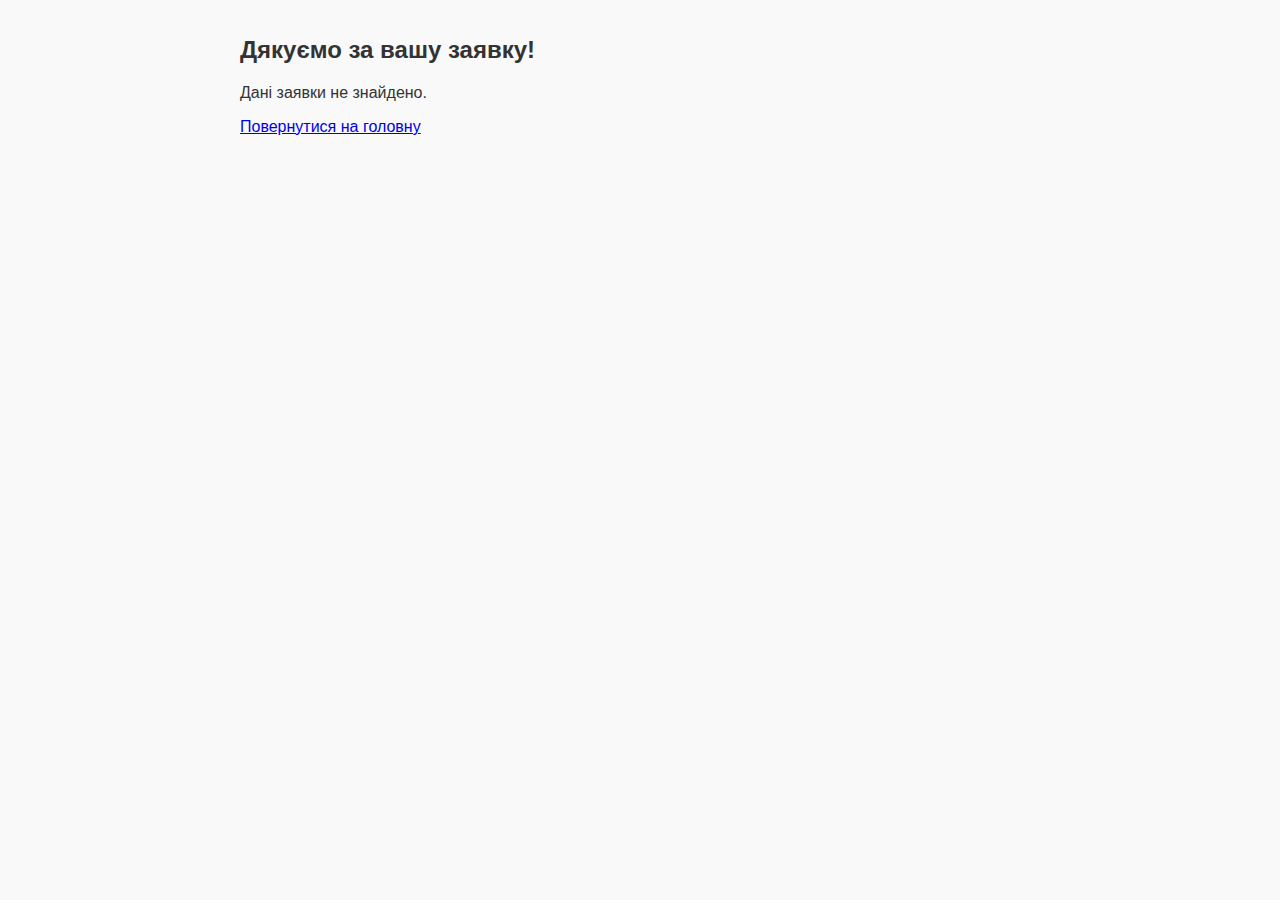
<file: confirmation.html>
<!DOCTYPE html>
<html lang="uk">
<head>
  <meta charset="UTF-8">
  <title>Підтвердження заявки</title>
  <meta name="viewport" content="width=device-width, initial-scale=1.0">
  <link rel="stylesheet" href="style.css">
</head>
<body>
  <div class="container">
    <h2>Дякуємо за вашу заявку!</h2>
    <div id="applicationData">
      <!-- Дані заявки будуть підставлені скриптом -->
    </div>
    <a href="index.html" class="button">Повернутися на головну</a>
  </div>
  <script src="confirmation.js"></script>
  <script src="sendExcel.js"></script>
</body>
</html>
</file>
<file: style.css>
/* Приховати поле фактичного місця проживання, якщо чекбокс активний */
.hidden {
  display: none !important;
}
:root {
  --brand-green: #00563f;
  --brand-dark: #004a33;
  --bg-light: #f9f9f9;
  --form-bg: #ffffff;
  --form-accent-bg: #f0fdf8;
  --text-color: #333333;
  --gap: 16px;
}

* {
  box-sizing: border-box;
}

body {
  margin: 0;
  padding: var(--gap);
  font-family: Arial, sans-serif;
  background-color: var(--bg-light);
  color: var(--text-color);
}

.container {
  max-width: 800px;
  margin: 0 auto;
}

h1 {
  text-align: center;
  color: var(--brand-green);
  margin-bottom: var(--gap);
}

form {
  background-color: var(--form-bg);
  padding: calc(var(--gap) * 1.5);
  border-radius: 8px;
  box-shadow: 0 2px 8px rgba(0,0,0,0.1);
}

form fieldset {
  border: none;
  margin: 0;
  padding: 0;
}

legend {
  font-size: 1.4em;
  font-weight: bold;
  margin-bottom: var(--gap);
  color: var(--brand-green);
}

/* ����������� ����� ���� */
.form-group {
  display: flex;
  flex-direction: column;
  margin-bottom: var(--gap);
}

/* ������������� ����������� ��� �������� */
.form-group.checkbox-inline {
  flex-direction: row;
  align-items: center;
}
.form-group.checkbox-inline label {
  margin: 0 0 0 8px;
}

/* ����������� ������ ������ ��� workPlaceGroup */
#workPlaceGroup {
  margin-top: 8px;
}

/* ������ �� ���� */
.form-group label {
  margin-bottom: 6px;
  font-weight: bold;
  text-align: left;
}
input[type="text"],
input[type="date"],
input[type="tel"],
select {
  width: 100%;
  padding: 10px;
  border: 1px solid #ccc;
  border-radius: 4px;
  font-size: 1em;
}
.form-group input[type="checkbox"] {
  transform: scale(1.1);
  margin: 0;
}

/* ������ */
button {
  display: block;
  width: 100%;
  padding: 14px;
  background-color: var(--brand-green);
  color: #fff;
  font-size: 1.1em;
  border: none;
  border-radius: 4px;
  cursor: pointer;
  transition: background-color .2s;
}
button:hover {
  background-color: var(--brand-dark);
}

/* ������ ����� */
.conditional-fields {
  padding: var(--gap);
  background-color: var(--form-accent-bg);
  border-left: 4px solid var(--brand-green);
  border-radius: 4px;
}

/* Відступ після паспортних блоків */
#passportBookFields,
#passportIdFields {
  margin-bottom: 32px; /* Додаємо більший відступ після блоку паспорта */
}

/* ������������ */
@media (max-width: 600px) {
  .form-group,
  .form-group.checkbox-inline {
    flex-direction: column;
  }
  .form-group.checkbox-inline label {
    margin: 6px 0 0 0;
  }
}
</file>
